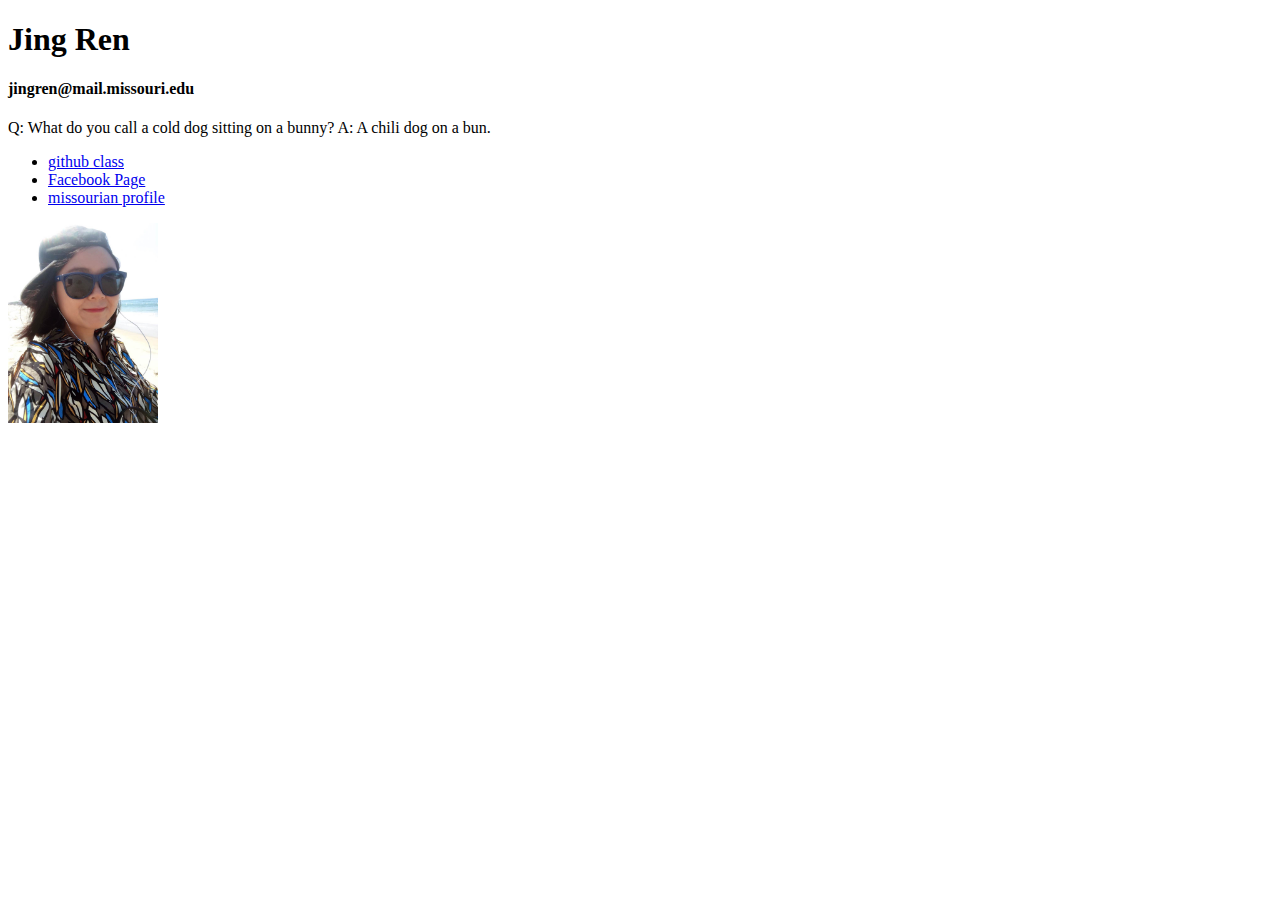
<file: oldindex.html>
<!DOCTYPE html PUBLIC "-//W3C//DTD XHTML 1.0 Transitional//EN"
"http://www.w3.org/TR/xhtml1/DTD/xhtml1-transitional.dtd">
<html xmlns="http://www.w3.org/1999/xhtml">
 <head>
  <title>Jingren's website</title>
 </head>
 <body>
  <h1>Jing Ren</h1>
  <h4>jingren@mail.missouri.edu</h4>
  <p>Q: What do you call a cold dog sitting on a bunny?
     A: A chili dog on a bun.</p>
  <ul>
   <li><a href="https://github.com/J4502-fs17/">github class</a></li>
   <li><a href="page2.html"><a href="https://www.facebook.com">Facebook Page</a></li>
   <li><a href="https://www.columbiamissourian.com/users/profile/jingren57/">missourian profile</a></li>

  </ul>
<a href="mailto:jingren@mail.missouri.edu">
  <img src="WechatIMG1 copy.jpeg"
  alt="Picture of Jing Ren"
  width="150px" />
</a>

</body>
</html>
</file>
